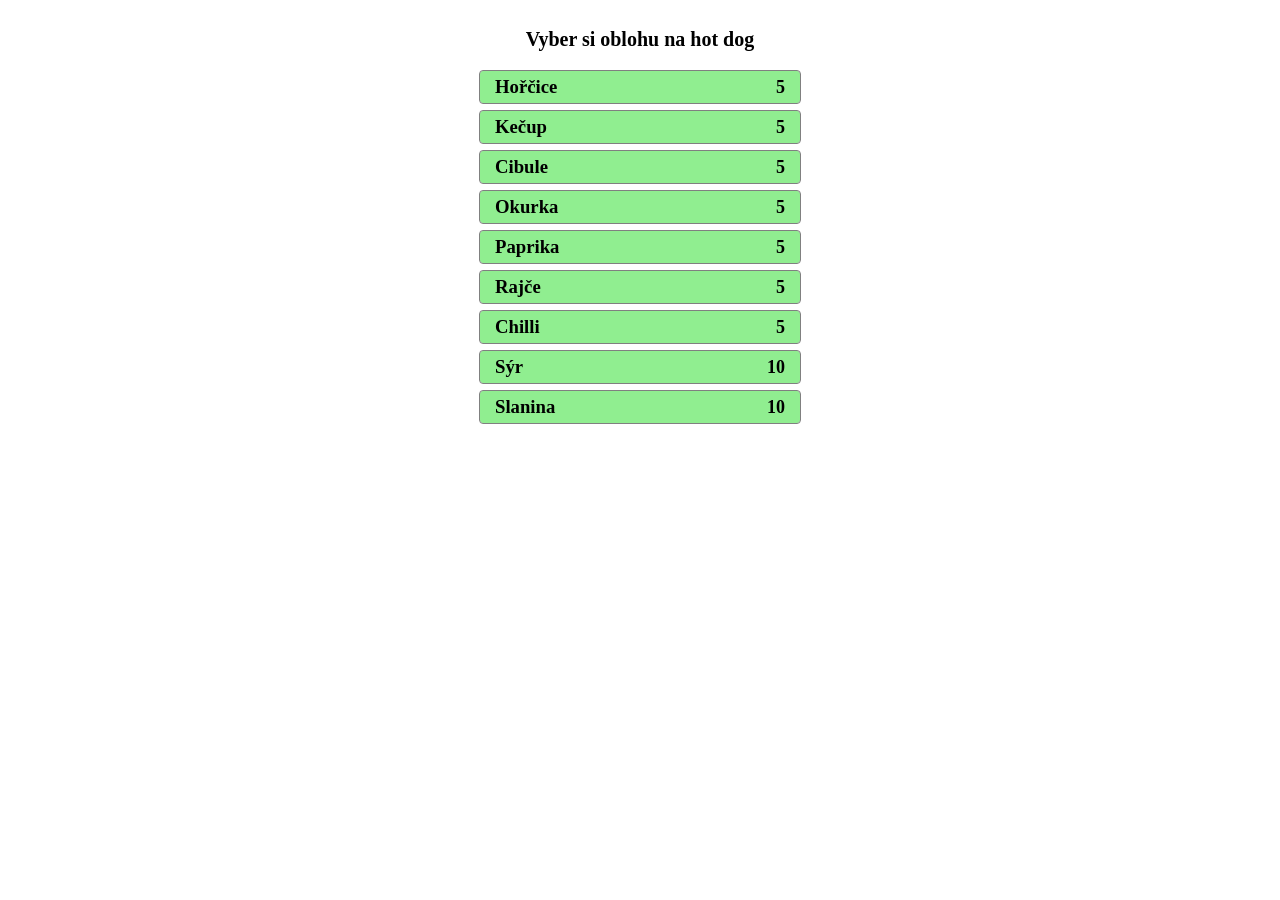
<file: ukol-1 hotdog/index.html>
<!DOCTYPE html>
<html lang="en">
<head>
    <meta charset="UTF-8">
    <meta name="viewport" content="width=device-width, initial-scale=1.0">
    <title>Výběr oblohy hot dogů</title>
</head>
<body>
    <div class="container">
        <h2>Vyber si oblohu na hot dog</h2>
         <div id="toppings"></div>
    </div>

    <style>
        .container {
            max-width: 20rem;
            margin-right: auto;
            margin-left: auto;
        }
        .topping {
            display: flex;
            justify-content: space-between;
            padding: 5px 15px 5px 15px;
            gap: 0.5rem;
            align-items: baseline;
            background-color: lightgreen;
            margin-bottom: 0.5rem;
            border-radius: 3px;
            outline: 1px solid grey;
        }
        .topping--selected {
            background-color: coral;
        }
        h2 {
            margin: 0;
            padding: 20px 10px;

            font-size: 20px;
            font-weight: bold;
            text-align: center; 
        }
        h3 {
            margin: 0;
        }
        p {
            margin: 0;
            font-size: 18px;
            font-weight: bold;
            text-align: center;
        }
    </style> 


    <script type="module" src="index.js"></script>
</body>
</html>
</file>
